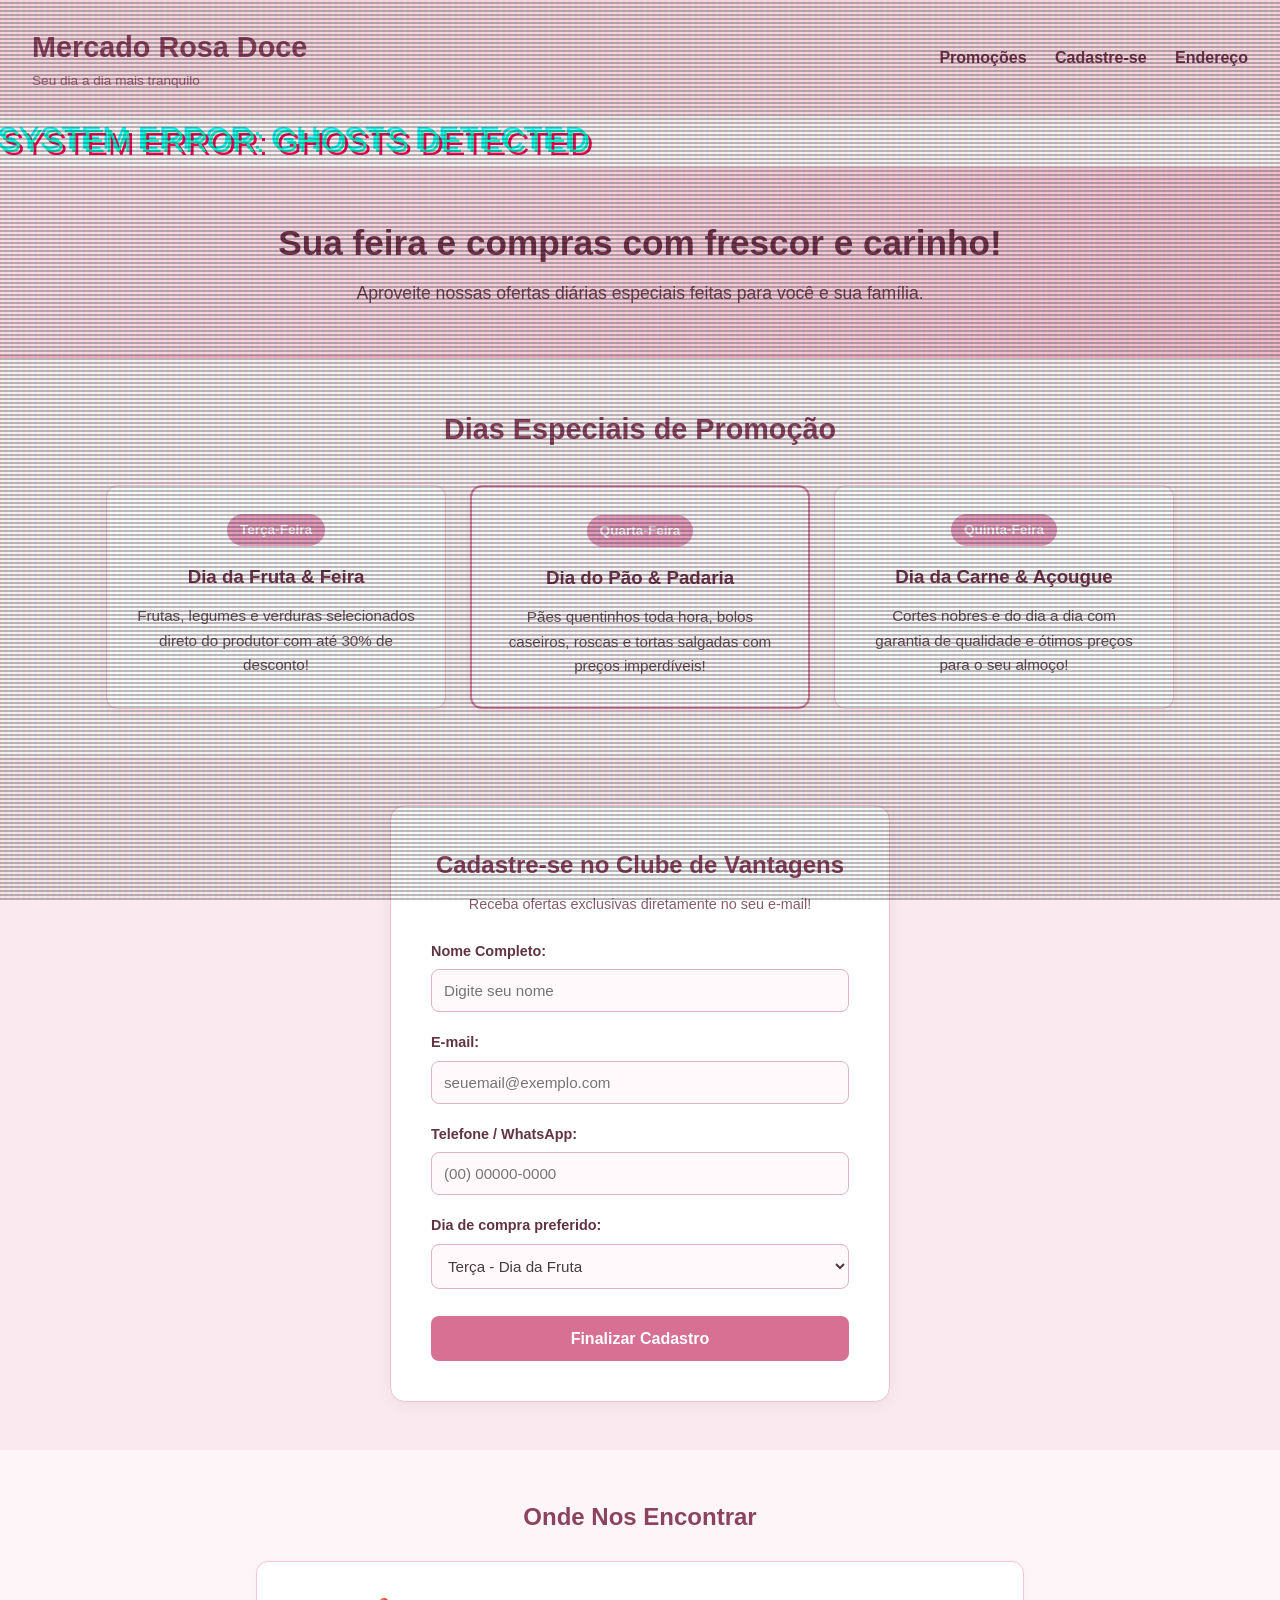
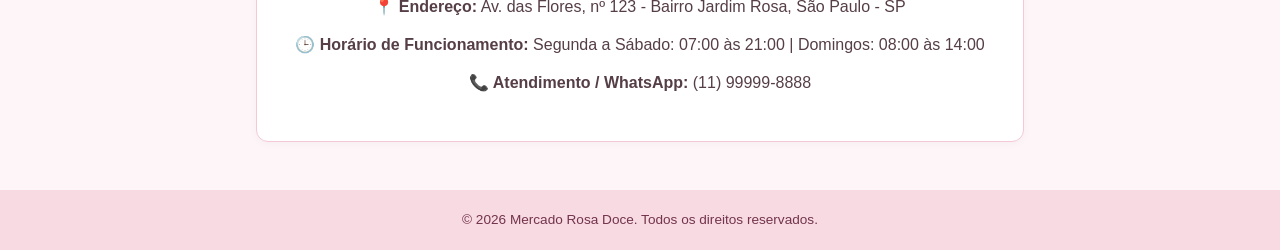
<file: index.html>
<!DOCTYPE html>
<html lang="pt-BR">
<head>
  <meta charset="UTF-8">
  <meta name="viewport" content="width=device-width, initial-scale=1.0">
  <title>Mercado Rosa Doce - Qualidade & Economia</title>
  <link rel="stylesheet" href="style.css">
</head>
<body>

  <!-- Cabeçalho -->
  <header class="header">
    <div class="logo">
      <h1>Mercado Rosa Doce</h1>
      <p>Seu dia a dia mais tranquilo</p>
    </div>
    <nav class="nav">
      <a href="#promocoes">Promoções</a>
      <a href="#cadastro">Cadastre-se</a>
      <a href="#contato">Endereço</a>
    </nav>
  </header>
<div class="title">SYSTEM ERROR: GHOSTS DETECTED</div>
  <!-- Banner Principal -->
  <section class="hero">
    <h2>Sua feira e compras com frescor e carinho!</h2>
    <p>Aproveite nossas ofertas diárias especiais feitas para você e sua família.</p>
  </section>

  <!-- Seção de Promoções Semanais -->
  <section id="promocoes" class="promocoes-container">
    <h2>Dias Especiais de Promoção</h2>
    <div class="cards-grid">
      
      <div class="card-promocao">
        <div class="tag-dia">Terça-Feira</div>
        <h3>Dia da Fruta & Feira</h3>
        <p>Frutas, legumes e verduras selecionados direto do produtor com até 30% de desconto!</p>
      </div>

      <div class="card-promocao destaque">
        <div class="tag-dia">Quarta-Feira</div>
        <h3>Dia do Pão & Padaria</h3>
        <p>Pães quentinhos toda hora, bolos caseiros, roscas e tortas salgadas com preços imperdíveis!</p>
      </div>

      <div class="card-promocao">
        <div class="tag-dia">Quinta-Feira</div>
        <h3>Dia da Carne & Açougue</h3>
        <p>Cortes nobres e do dia a dia com garantia de qualidade e ótimos preços para o seu almoço!</p>
      </div>

    </div>
  </section>

  <!-- Seção de Cadastro -->
  <section id="cadastro" class="cadastro-section">
    <div class="form-card">
      <h2>Cadastre-se no Clube de Vantagens</h2>
      <p>Receba ofertas exclusivas diretamente no seu e-mail!</p>
      
      <form id="formCadastro">
        <div class="form-group">
          <label for="nome">Nome Completo:</label>
          <input type="text" id="nome" name="nome" placeholder="Digite seu nome" required>
        </div>

        <div class="form-group">
          <label for="email">E-mail:</label>
          <input type="email" id="email" name="email" placeholder="seuemail@exemplo.com" required>
        </div>

        <div class="form-group">
          <label for="telefone">Telefone / WhatsApp:</label>
          <input type="tel" id="telefone" name="telefone" placeholder="(00) 00000-0000" required>
        </div>

        <div class="form-group">
          <label for="diaPreferido">Dia de compra preferido:</label>
          <select id="diaPreferido" name="diaPreferido">
            <option value="terca">Terça - Dia da Fruta</option>
            <option value="quarta">Quarta - Dia do Pão</option>
            <option value="quinta">Quinta - Dia da Carne</option>
            <option value="outros">Outros dias</option>
          </select>
        </div>

        <button type="submit" class="btn-submit">Finalizar Cadastro</button>
      </form>
      <div id="mensagemSucesso" class="mensagem-sucesso"></div>
    </div>
  </section>

  <!-- Seção de Endereço e Contato -->
  <section id="contato" class="contato-section">
    <h2>Onde Nos Encontrar</h2>
    <div class="info-endereco">
      <p><strong>📍 Endereço:</strong> Av. das Flores, nº 123 - Bairro Jardim Rosa, São Paulo - SP</p>
      <p><strong>🕒 Horário de Funcionamento:</strong> Segunda a Sábado: 07:00 às 21:00 | Domingos: 08:00 às 14:00</p>
      <p><strong>📞 Atendimento / WhatsApp:</strong> (11) 99999-8888</p>
    </div>
  </section>

  <!-- Rodapé -->
  <footer class="footer">
    <p>&copy; 2026 Mercado Rosa Doce. Todos os direitos reservados.</p>
  </footer>

  <script src="script.js"></script>
</body>
</html>
</file>
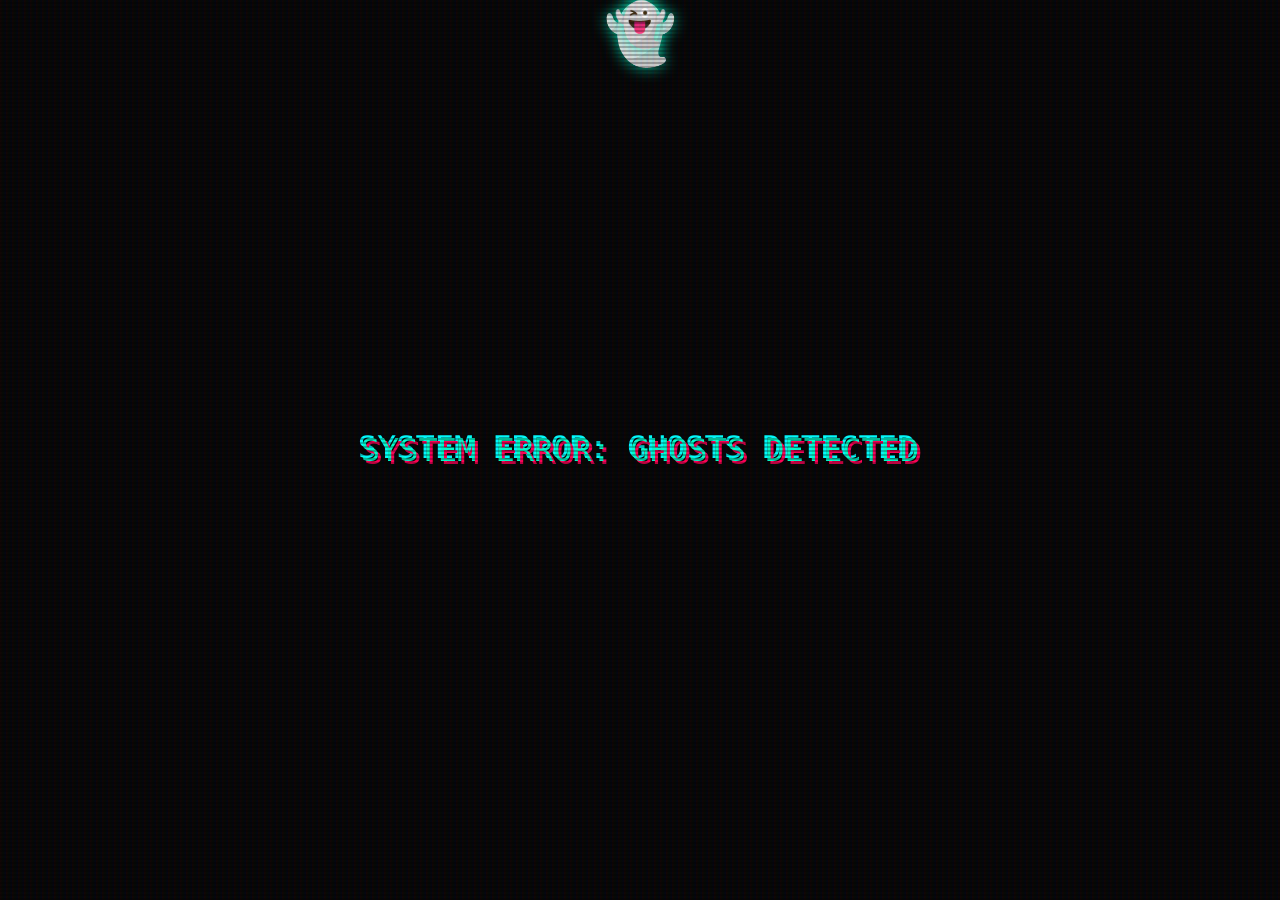
<file: HAHAHA.html>
<!DOCTYPE html>
<html lang="pt-BR">
<head>
    <meta charset="UTF-8">
    <meta name="viewport" content="width=device-width, initial-scale=1.0">
    <title>Fantasmas Glitch</title>
    <style>
        body {
            margin: 0;
            background-color: #050505;
            overflow: hidden;
            height: 100vh;
            display: flex;
            justify-content: center;
            align-items: center;
            font-family: monospace;
        }

        /* Efeito de scanline e estática de TV antiga */
        body::before {
            content: " ";
            display: block;
            position: absolute;
            top: 0; left: 0; bottom: 0; right: 0;
            background: linear-gradient(rgba(18, 16, 16, 0) 50%, rgba(0, 0, 0, 0.25) 50%), linear-gradient(90deg, rgba(255, 0, 0, 0.06), rgba(0, 255, 0, 0.02), rgba(0, 0, 255, 0.06));
            z-index: 999;
            background-size: 100% 4px, 6px 100%;
            pointer-events: none;
        }

        .ghost {
            position: absolute;
            font-size: 3rem;
            color: #00ffcc;
            user-select: none;
            animation: fly linear infinite, glitch 0.3s infinite;
            filter: drop-shadow(0 0 8px rgba(0, 255, 204, 0.8));
        }

        /* Animação de movimento pela tela */
        @keyframes fly {
            0% {
                transform: translate(-100px, var(--start-y));
                opacity: 0;
            }
            10% {
                opacity: 0.8;
            }
            90% {
                opacity: 0.8;
            }
            100% {
                transform: translate(calc(100vw + 100px), var(--end-y));
                opacity: 0;
            }
        }

        /* Efeito de falha/glitch visual */
        @keyframes glitch {
            0% {
                text-shadow: 2px 0 #ff0055, -2px 0 #00ffff;
                transform: skew(0deg);
            }
            20% {
                text-shadow: -3px -1px #ff0055, 3px 1px #00ffff;
                transform: skew(10deg);
            }
            40% {
                text-shadow: 2px 2px #ff0055, -2px -2px #00ffff;
                transform: skew(-10deg);
            }
            60% {
                text-shadow: -1px 2px #ff0055, 1px -2px #00ffff;
                transform: skew(5deg);
            }
            80% {
                text-shadow: 3px -2px #ff0055, -3px 2px #00ffff;
                transform: skew(-5deg);
            }
            100% {
                text-shadow: 2px 0 #ff0055, -2px 0 #00ffff;
                transform: skew(0deg);
            }
        }

        .title {
            color: #00ffcc;
            font-size: 2rem;
            text-shadow: 3px 3px #ff0055, -3px -3px #00ffff;
            animation: glitch 0.2s infinite;
            z-index: 10;
        }
    </style>
</head>
<body>

    <div class="title">SYSTEM ERROR: GHOSTS DETECTED</div>

    <script>
        // Função para gerar vários fantasmas dinamicamente
        function createGhost() {
            const ghost = document.createElement('div');
            ghost.classList.add('ghost');
            ghost.innerHTML = '👻';

            // Posições aleatórias de início e fim na altura da tela
            const startY = Math.random() * window.innerHeight;
            const endY = startY + (Math.random() * 200 - 100);
            
            ghost.style.setProperty('--start-y', `${startY}px`);
            ghost.style.setProperty('--end-y', `${endY}px`);

            // Velocidade e tamanho variados
            const duration = Math.random() * 4 + 3; // entre 3 e 7 segundos
            const size = Math.random() * 2 + 2; // entre 2rem e 4rem
            
            ghost.style.animationDuration = `${duration}s, 0.3s`;
            ghost.style.fontSize = `${size}rem`;
            ghost.style.top = '0px';

            document.body.appendChild(ghost);

            // Remove o elemento da tela após o término da animação para economizar memória
            setTimeout(() => {
                ghost.remove();
            }, duration * 1000);
        }

        // Cria um novo fantasma a cada 400 milissegundos
        setInterval(createGhost, 400);
    </script>

</body>
</html>
</file>
<file: style.css>
/* Reset básico e tipografia */
* {
  margin: 0;
  padding: 0;
  box-sizing: border-box;
  font-family: 'Segoe UI', Tahoma, Geneva, Verdana, sans-serif;
}

body {
  background-color: #fdf5f7; /* Rosa bem suave de fundo */
  color: #4a3b40;
  line-height: 1.6;
}

/* Cabeçalho */
.header {
  background-color: #f8dae2;
  padding: 1.5rem 2rem;
  display: flex;
  justify-content: space-between;
  align-items: center;
  box-shadow: 0 2px 10px rgba(0, 0, 0, 0.05);
  position: sticky;
  top: 0;
  z-index: 100;
}

.logo h1 {
  color: #8c4360;
  font-size: 1.8rem;
}

.logo p {
  font-size: 0.85rem;
  color: #a0637b;
}

.nav a {
  margin-left: 1.5rem;
  text-decoration: none;
  color: #72344c;
  font-weight: 600;
  transition: color 0.3s ease;
}

.nav a:hover {
  color: #b8527a;
}

/* Hero / Banner */
.hero {
  background: linear-gradient(135deg, #fce4ec, #f3c1d1);
  text-align: center;
  padding: 3rem 1rem;
  border-bottom: 3px solid #f0b0c5;
}

.hero h2 {
  color: #72344c;
  font-size: 2.2rem;
  margin-bottom: 0.5rem;
}

.hero p {
  color: #6d4251;
  font-size: 1.1rem;
}

/* Seção Promoções */
.promocoes-container {
  max-width: 1100px;
  margin: 3rem auto;
  padding: 0 1rem;
  text-align: center;
}

.promocoes-container h2 {
  color: #8c4360;
  margin-bottom: 2rem;
  font-size: 1.8rem;
}

.cards-grid {
  display: grid;
  grid-template-columns: repeat(auto-fit, minmax(280px, 1fr));
  gap: 1.5rem;
}

.card-promocao {
  background-color: #ffffff;
  border: 1px solid #f5c8d6;
  border-radius: 12px;
  padding: 1.8rem;
  box-shadow: 0 4px 12px rgba(220, 160, 180, 0.15);
  transition: transform 0.3s ease, box-shadow 0.3s ease;
  position: relative;
}

.card-promocao:hover {
  transform: translateY(-5px);
  box-shadow: 0 8px 20px rgba(220, 160, 180, 0.25);
}

.card-promocao.destaque {
  border: 2px solid #e082a5;
  background-color: #fffafc;
}

.tag-dia {
  display: inline-block;
  background-color: #e8a0bf;
  color: #ffffff;
  padding: 0.3rem 0.8rem;
  border-radius: 20px;
  font-size: 0.85rem;
  font-weight: bold;
  margin-bottom: 1rem;
}

.card-promocao h3 {
  color: #72344c;
  margin-bottom: 0.8rem;
}

.card-promocao p {
  color: #665056;
  font-size: 0.95rem;
}

/* Seção Cadastro */
.cadastro-section {
  background-color: #faeaef;
  padding: 3rem 1rem;
}

.form-card {
  max-width: 500px;
  margin: 0 auto;
  background-color: #ffffff;
  padding: 2.5rem;
  border-radius: 15px;
  box-shadow: 0 4px 15px rgba(0, 0, 0, 0.05);
  border: 1px solid #f3c1d1;
}

.form-card h2 {
  color: #8c4360;
  text-align: center;
  margin-bottom: 0.5rem;
}

.form-card p {
  text-align: center;
  color: #885c6c;
  font-size: 0.9rem;
  margin-bottom: 1.5rem;
}

.form-group {
  margin-bottom: 1.2rem;
}

.form-group label {
  display: block;
  margin-bottom: 0.4rem;
  color: #613344;
  font-weight: 600;
  font-size: 0.9rem;
}

.form-group input,
.form-group select {
  width: 100%;
  padding: 0.75rem;
  border: 1px solid #e2b3c3;
  border-radius: 8px;
  background-color: #fff9fb;
  color: #4a3b40;
  font-size: 0.95rem;
  outline: none;
  transition: border-color 0.3s ease;
}

.form-group input:focus,
.form-group select:focus {
  border-color: #b8527a;
  background-color: #ffffff;
}

.btn-submit {
  width: 100%;
  padding: 0.85rem;
  background-color: #d87093;
  color: white;
  border: none;
  border-radius: 8px;
  font-size: 1rem;
  font-weight: bold;
  cursor: pointer;
  transition: background-color 0.3s ease;
  margin-top: 0.5rem;
}

.btn-submit:hover {
  background-color: #b8527a;
}

.mensagem-sucesso {
  margin-top: 1rem;
  padding: 0.8rem;
  background-color: #d4edda;
  color: #155724;
  border-radius: 8px;
  text-align: center;
  display: none;
  font-size: 0.9rem;
}

/* Seção Contato/Endereço */
.contato-section {
  max-width: 800px;
  margin: 3rem auto;
  padding: 0 1rem;
  text-align: center;
}

.contato-section h2 {
  color: #8c4360;
  margin-bottom: 1.5rem;
}

.info-endereco {
  background-color: #ffffff;
  padding: 2rem;
  border-radius: 12px;
  border: 1px solid #f5c8d6;
  box-shadow: 0 2px 10px rgba(0, 0, 0, 0.03);
}

.info-endereco p {
  margin-bottom: 0.8rem;
  color: #553e46;
  font-size: 1rem;
}

/* Rodapé */
.footer {
  background-color: #f8dae2;
  text-align: center;
  padding: 1.2rem;
  color: #72344c;
  font-size: 0.85rem;
  margin-top: 2rem;
}
/* Efeito de scanline e estática de TV antiga */
body::before {
    content: " ";
    display: block;
    position: absolute;
    top: 0; left: 0; bottom: 0; right: 0;
    background: linear-gradient(rgba(18, 16, 16, 0) 50%, rgba(0, 0, 0, 0.25) 50%), linear-gradient(90deg, rgba(255, 0, 0, 0.06), rgba(0, 255, 0, 0.02), rgba(0, 0, 255, 0.06));
    z-index: 999;
    background-size: 100% 4px, 6px 100%;
    pointer-events: none;
}

.ghost {
    position: absolute;
    font-size: 3rem;
    color: #00ffcc;
    user-select: none;
    animation: fly linear infinite, glitch 0.3s infinite;
    filter: drop-shadow(0 0 8px rgba(0, 255, 204, 0.8));
}

@keyframes fly {
    0% { transform: translate(-100px, var(--start-y)); opacity: 0; }
    10% { opacity: 0.8; }
    90% { opacity: 0.8; }
    100% { transform: translate(calc(100vw + 100px), var(--end-y)); opacity: 0; }
}

@keyframes glitch {
    0% { text-shadow: 2px 0 #ff0055, -2px 0 #00ffff; transform: skew(0deg); }
    20% { text-shadow: -3px -1px #ff0055, 3px 1px #00ffff; transform: skew(10deg); }
    40% { text-shadow: 2px 2px #ff0055, -2px -2px #00ffff; transform: skew(-10deg); }
    60% { text-shadow: -1px 2px #ff0055, 1px -2px #00ffff; transform: skew(5deg); }
    80% { text-shadow: 3px -2px #ff0055, -3px 2px #00ffff; transform: skew(-5deg); }
    100% { text-shadow: 2px 0 #ff0055, -2px 0 #00ffff; transform: skew(0deg); }
}

.title {
    color: #00ffcc;
    font-size: 2rem;
    text-shadow: 3px 3px #ff0055, -3px -3px #00ffff;
    animation: glitch 0.2s infinite;
    z-index: 10;
}
</file>
